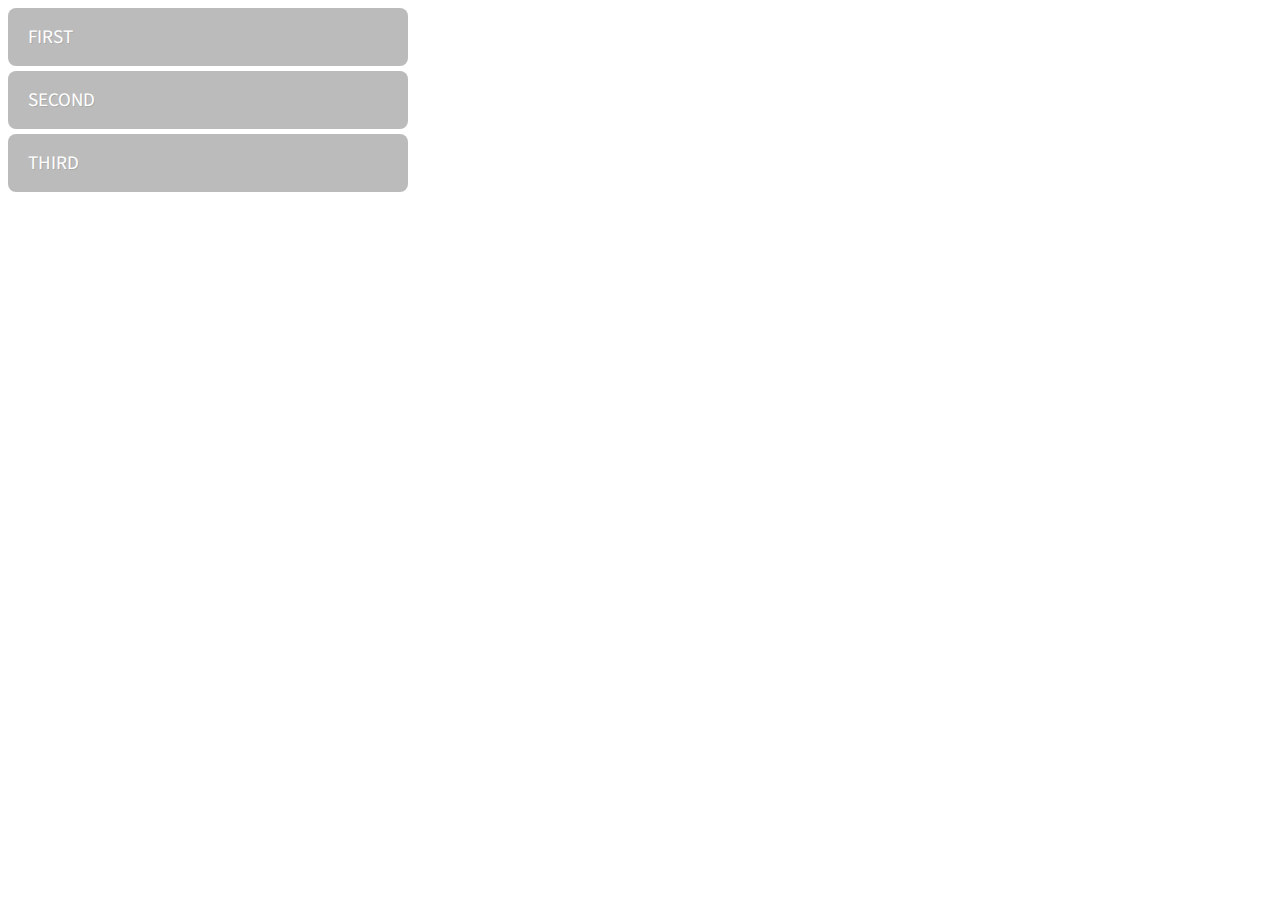
<file: 1 Pure CSS Accordion/index.html>
<!DOCTYPE html>
<html lang="en">
<head>
	<meta charset="UTF-8">
	<title>CSS Accordion</title>
	<link href="http://fonts.googleapis.com/css?family=Source+Sans+Pro:400,600" rel="stylesheet">
	<link rel="stylesheet" href="css/main.css">
</head>
<body>
<!-- 
	<a href="#first">Click here</a>
	<p id="first">This is some text</p>
	 -->
	 <div class="container">
	 	<ul class="accordion">
	 		<li>
	 			<a href="#first" class="accordion-header">First</a>
	 			<div class="accordion-content" id="first">
	 				<p>Lorem ipsum dolor sit amet, consectetur adipisicing elit. Nobis eos aliquam distinctio fugit fugiat consectetur dignissimos perspiciatis architecto commodi saepe, aut cupiditate voluptatem itaque perferendis, cumque reprehenderit ad, dolorem tempore!</p>
	 			</div>
	 		</li>
	 		<li>
	 			<a href="#second" class="accordion-header">Second</a>
	 			<div class="accordion-content" id="second">
	 				<p>Lorem ipsum dolor sit amet, consectetur adipisicing elit. Nobis eos aliquam distinctio fugit fugiat consectetur dignissimos perspiciatis architecto commodi saepe, aut cupiditate voluptatem itaque perferendis, cumque reprehenderit ad, dolorem tempore!</p>
	 			</div>
	 		</li>
	 		<li>
	 			<a href="#third" class="accordion-header">Third</a>
	 			<div class="accordion-content" id="third">
	 				<p>Lorem ipsum dolor sit amet, consectetur adipisicing elit. Nobis eos aliquam distinctio fugit fugiat consectetur dignissimos perspiciatis architecto commodi saepe, aut cupiditate voluptatem itaque perferendis, cumque reprehenderit ad, dolorem tempore!</p>
	 			</div>
	 		</li>
	 	</ul>
	 </div>
</body>
</html>
</file>
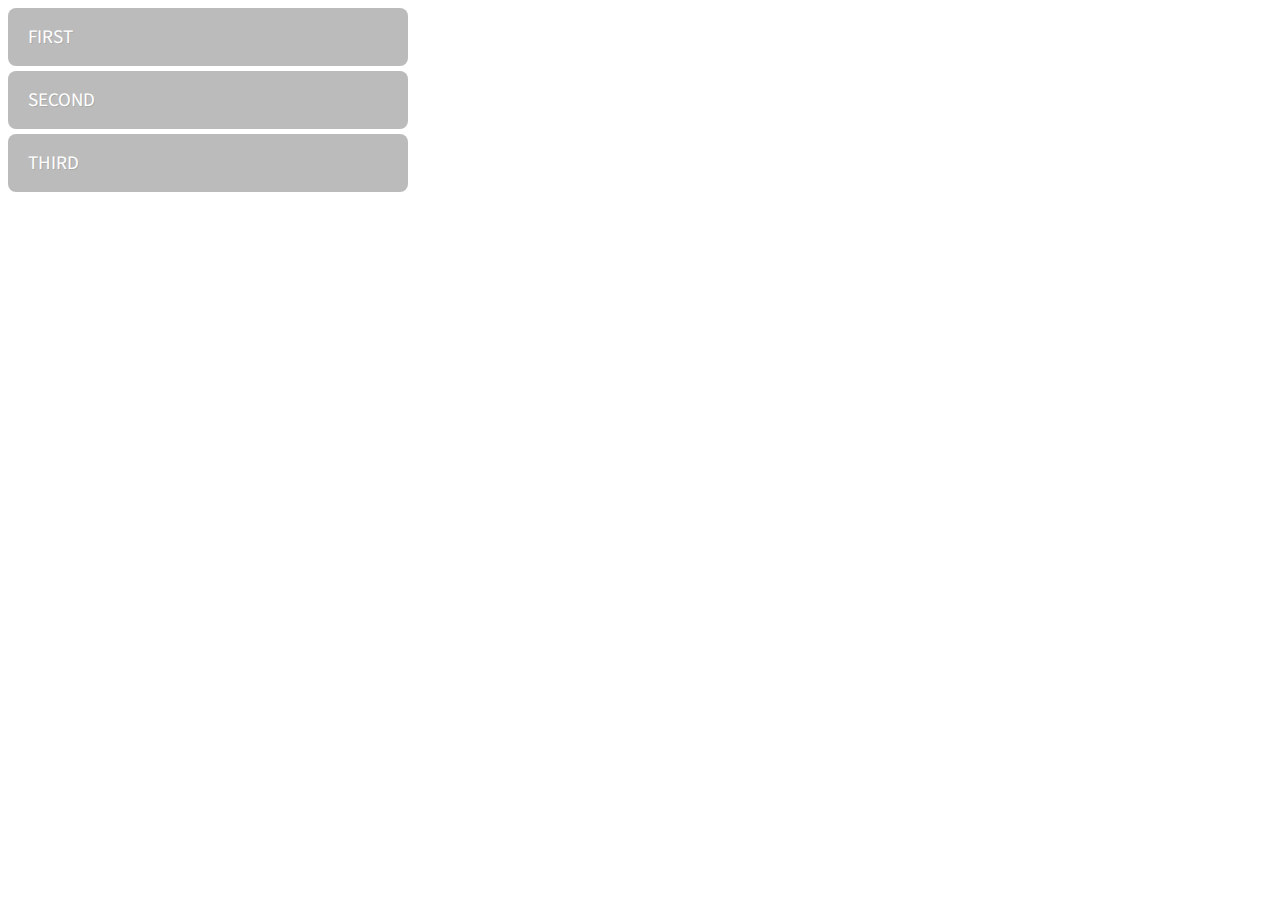
<file: 2 Adding A Transition Effect/index.html>
<!DOCTYPE html>
<html lang="en">
<head>
	<meta charset="UTF-8">
	<title>CSS Accordion</title>
	<link href="http://fonts.googleapis.com/css?family=Source+Sans+Pro:400,600" rel="stylesheet">
	<link rel="stylesheet" href="css/main.css">
</head>
<body>
<!-- 
	<a href="#first">Click here</a>
	<p id="first">This is some text</p>
	 -->
	 <div class="container">
	 	<ul class="accordion">
	 		<li>
	 			<a href="#first" class="accordion-header">First</a>
	 			<div class="accordion-content" id="first">
	 				<p>Lorem ipsum dolor sit amet, consectetur adipisicing elit. Nobis eos aliquam distinctio fugit fugiat consectetur dignissimos perspiciatis architecto commodi saepe, aut cupiditate voluptatem itaque perferendis, cumque reprehenderit ad, dolorem tempore!</p>
	 				<p>Lorem ipsum dolor sit amet, consectetur adipisicing elit. Aspernatur, blanditiis ipsa sunt in deleniti. Nulla deleniti ducimus corporis autem, libero tenetur! Iure dolores deleniti eaque, debitis facere cumque! Odio, accusamus.</p>
	 				<p>Lorem ipsum dolor sit amet, consectetur adipisicing elit. Ducimus iusto, laborum officiis repellat dicta. In, consectetur hic recusandae dicta sequi quae aliquid deserunt explicabo, neque aliquam quos impedit, maiores velit.</p>
	 			</div>
	 		</li>
	 		<li>
	 			<a href="#second" class="accordion-header">Second</a>
	 			<div class="accordion-content" id="second">
	 				<p>Lorem ipsum dolor sit amet, consectetur adipisicing elit. Nobis eos aliquam distinctio fugit fugiat consectetur dignissimos perspiciatis architecto commodi saepe, aut cupiditate voluptatem itaque perferendis, cumque reprehenderit ad, dolorem tempore!</p>
	 			</div>
	 		</li>
	 		<li>
	 			<a href="#third" class="accordion-header">Third</a>
	 			<div class="accordion-content" id="third">
	 				<p>Lorem ipsum dolor sit amet, consectetur adipisicing elit. Nobis eos aliquam distinctio fugit fugiat consectetur dignissimos perspiciatis architecto commodi saepe, aut cupiditate voluptatem itaque perferendis, cumque reprehenderit ad, dolorem tempore!</p>
	 			</div>
	 		</li>
	 	</ul>
	 </div>
</body>
</html>
</file>
<file: 1 Pure CSS Accordion/css/main.css>
body{
	font-family: 'Source Sans Pro', sans-serif;
}

/*
p:target{
	color: red;
}
*/

.container{
	width: 100%;
	max-width: 400px;
}

.accordion{
	width: 100%;
	padding: 0;
	margin: 0;
	list-style-type: none;
}

.accordion-header{
	display: block;
	padding: 15px 20px;
	background: #bbb;
	color: #fff;
	text-decoration: none;
	font-size: 1.2em;
	text-transform: uppercase;
	text-shadow: 1px 1px 0 rgba(0, 0, 0, .1);
	margin-bottom: 5px;
	border-radius: 8px;
}

.accordion-content p{
	margin: 0 0 20px 0;
}

.accordion-content{
	padding: 0;
	height: 0;
	overflow: hidden;
}

.accordion-content:target{
	height: auto;
	padding: 20px;
}


.accordion-header:hover{
	background: #eee;
	color: #bbb;
}
</file>
<file: 2 Adding A Transition Effect/css/main.css>
body{
	font-family: 'Source Sans Pro', sans-serif;
}

/*
p:target{
	color: red;
}
*/

.container{
	width: 100%;
	max-width: 400px;
}

.accordion{
	width: 100%;
	padding: 0;
	margin: 0;
	list-style-type: none;
}

.accordion-header{
	display: block;
	padding: 15px 20px;
	background: #bbb;
	color: #fff;
	text-decoration: none;
	font-size: 1.2em;
	text-transform: uppercase;
	text-shadow: 1px 1px 0 rgba(0, 0, 0, .1);
	margin-bottom: 5px;
	border-radius: 8px;
}

.accordion-content p{
	margin: 20px;
}

.accordion-content{
	height: 0;
	overflow: hidden;
	transition: height 400ms ease;
	-webkit-transition: height 400ms ease;
}

.accordion-content:target{
	height: 180px;
	overflow-y: scroll; 
}


.accordion-header:hover{
	background: #eee;
	color: #bbb;
}
</file>
